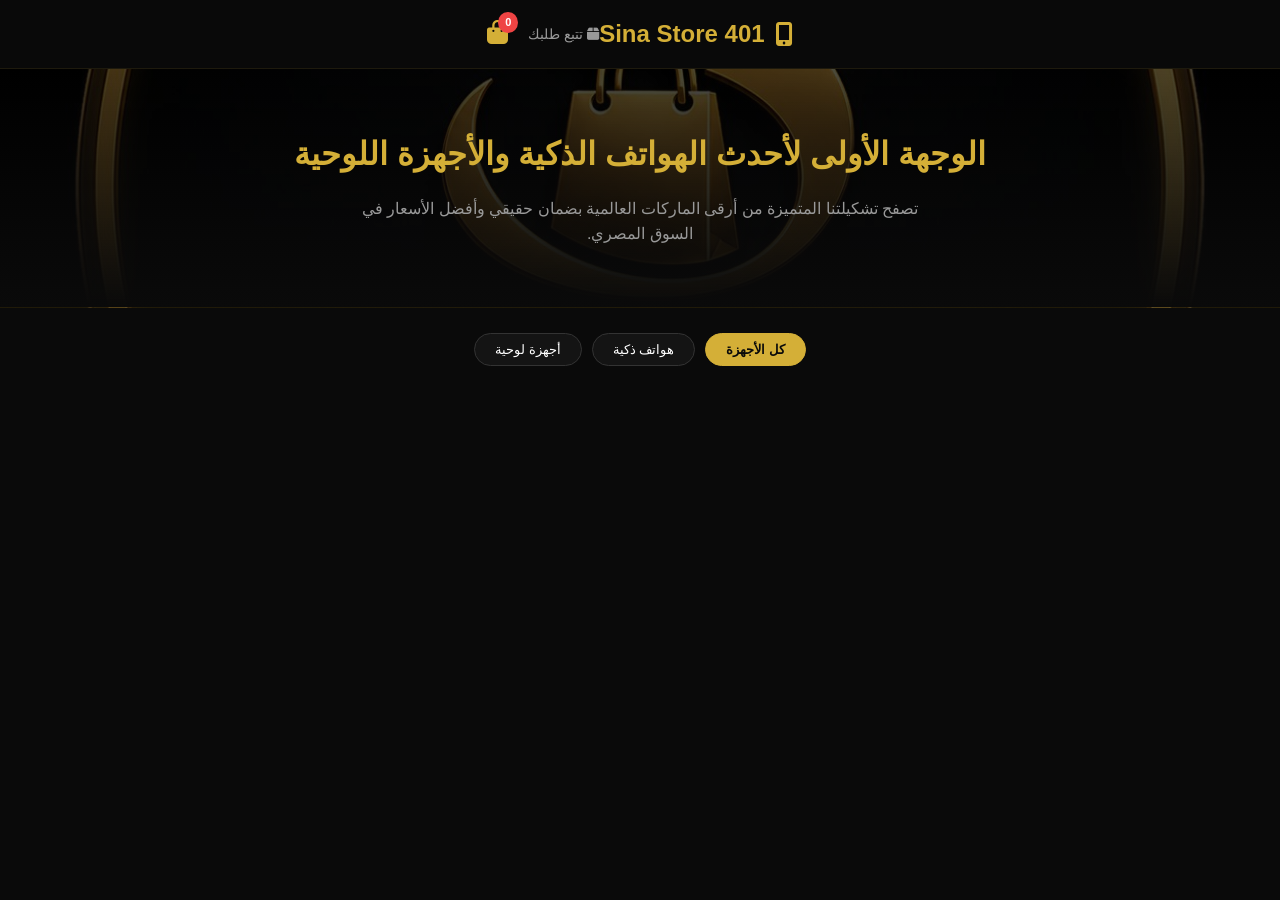
<file: templates/index.html>
<!DOCTYPE html>
<html lang="ar" dir="rtl">
<head>
    <meta charset="UTF-8">
    <meta name="viewport" content="width=device-width, initial-scale=1.0, maximum-scale=1.0, user-scalable=no">
    <title>Sina Store 401 | عالم الهواتف الذكية</title>
    <link rel="icon" type="image/png" href="/static/css/logo.png.jpeg">
    <link rel="stylesheet" href="https://cdnjs.cloudflare.com/ajax/libs/font-awesome/6.4.0/css/all.min.css">
    <link rel="stylesheet" href="/static/css/style.css">
    <style>
        /* تنسيقات مخصصة لتجربة مستخدم سلسة وسريعة */
        body {
            font-family: 'Cairo', 'Segoe UI', Tahoma, sans-serif;
            background: #0a0a0a;
            color: #fff;
        }
        
        /* سلة التسوق الجانبية */
        .cart-sidebar {
            position: fixed;
            top: 0;
            right: -400px;
            width: 380px;
            height: 100vh;
            background: #141414;
            box-shadow: -5px 0 30px rgba(0,0,0,0.5);
            z-index: 2000;
            transition: right 0.3s cubic-bezier(0.4, 0, 0.2, 1);
            display: flex;
            flex-direction: column;
            border-left: 1px solid rgba(212, 175, 55, 0.15);
        }
        .cart-sidebar.open { right: 0; }
        .cart-header { padding: 20px; border-bottom: 1px solid rgba(212,175,55,0.1); display: flex; justify-content: space-between; align-items: center; }
        .cart-items { flex: 1; overflow-y: auto; padding: 20px; }
        .cart-item { display: flex; gap: 15px; margin-bottom: 20px; padding-bottom: 15px; border-bottom: 1px solid #222; align-items: center; }
        .cart-item img { width: 60px; height: 60px; object-fit: cover; border-radius: 8px; border: 1px solid #333; }
        .cart-item-info { flex: 1; }
        .cart-item-info h4 { font-size: 14px; margin-bottom: 5px; color: #fff; }
        .cart-item-info .price { color: #d4af37; font-weight: bold; }
        .cart-footer { padding: 20px; border-top: 1px solid rgba(212,175,55,0.1); background: #1a1a1a; }
        
        /* شريط الفلترة والتصنيفات */
        .category-filter { display: flex; justify-content: center; gap: 10px; margin: 25px 0; flex-wrap: wrap; }
        .filter-btn { background: #141414; color: #fff; border: 1px solid #333; padding: 8px 20px; border-radius: 20px; cursor: pointer; transition: 0.3s; }
        .filter-btn.active, .filter-btn:hover { background: #d4af37; color: #0a0a0a; border-color: #d4af37; font-weight: bold; }

        /* تتبع الطلبات */
        .track-section { background: #141414; padding: 20px; border-radius: 12px; margin: 30px auto; max-width: 500px; border: 1px solid rgba(212,175,55,0.1); }
        .track-input-group { display: flex; gap: 10px; margin-top: 15px; }
        .track-input-group input { flex: 1; padding: 12px; border-radius: 8px; border: 1px solid #333; background: #202020; color: white; }
        .track-input-group button { background: #d4af37; color: #000; border: none; padding: 0 20px; border-radius: 8px; cursor: pointer; font-weight: bold; }
        
        /* حاوية التوستر */
        #toast-container { position: fixed; top: 20px; left: 20px; z-index: 9999; }
    </style>
</head>
<body>

    <header style="background: rgba(10,10,10,0.95); backdrop-filter: blur(10px); position: sticky; top:0; z-index:1000; padding: 15px 5%;">
        <div style="display: flex; justify-content: space-between; align-items: center; max-width: 1200px; margin: 0 auto;">
            <div class="logo" style="font-size: 24px; font-weight: 800; color: #d4af37; display: flex; align-items: center; gap: 10px;">
                <i class="fas fa-mobile-alt"></i> Sina Store 401
            </div>
            
            <div style="display: flex; align-items: center; gap: 20px;">
                <a href="#track-orders-anchor" style="color: #999; text-decoration: none; font-size: 14px;"><i class="fas fa-box"></i> تتبع طلبك</a>
                <div style="position: relative; cursor: pointer;" onclick="toggleCart(true)">
                    <i class="fas fa-shopping-bag" style="font-size: 24px; color: #d4af37;"></i>
                    <span id="cart-badge" style="position: absolute; top: -8px; right: -10px; background: #ef4444; color: white; border-radius: 50%; padding: 2px 7px; font-size: 11px; font-weight: bold;">0</span>
                </div>
            </div>
        </div>
    </header>

    <section class="hero" style="text-align: center; padding: 60px 20px; background: linear-gradient(rgba(0,0,0,0.7), #0a0a0a), url('/static/css/logo.png.jpeg') center/cover; border-bottom: 1px solid rgba(212,175,55,0.15);">
        <h2 style="font-size: 32px; color: #d4af37; margin-bottom: 15px;">الوجهة الأولى لأحدث الهواتف الذكية والأجهزة اللوحية</h2>
        <p style="color: #999; max-width: 600px; margin: 0 auto; font-size: 16px;">تصفح تشكيلتنا المتميزة من أرقى الماركات العالمية بضمان حقيقي وأفضل الأسعار في السوق المصري.</p>
    </section>

    <div class="container">
        <div class="category-filter">
            <button class="filter-btn active" onclick="filterProducts('كل الأجهزة', this)">كل الأجهزة</button>
            <button class="filter-btn" onclick="filterProducts('هواتف ذكية', this)">هواتف ذكية</button>
            <button class="filter-btn" onclick="filterProducts('أجهزة لوحية', this)">أجهزة لوحية</button
</file>
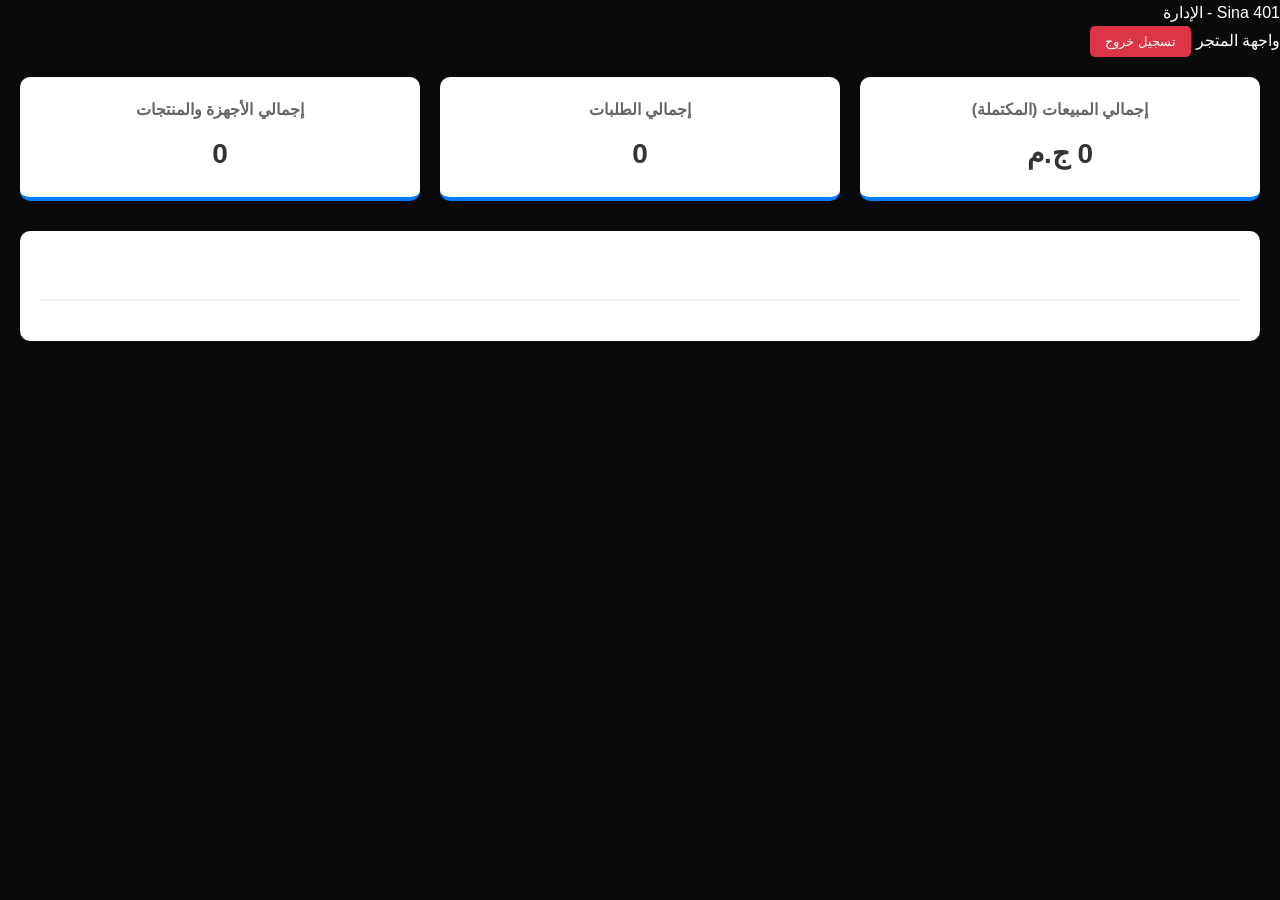
<file: templates/cashier.html>
<!DOCTYPE html>
<html lang="ar" dir="rtl">
<head>
    <meta charset="UTF-8">
    <meta name="viewport" content="width=device-width, initial-scale=1.0">
    <title>Sina Store | لوحة الإدارة</title>
    <link rel="stylesheet" href="/static/css/style.css">
    <style>
        /* تنسيقات إضافية مخصصة للوحة التحكم */
        .dashboard-grid { display: grid; grid-template-columns: repeat(auto-fit, minmax(200px, 1fr)); gap: 20px; margin-bottom: 30px; }
        .stat-card { background: #fff; padding: 20px; border-radius: 10px; box-shadow: 0 4px 6px rgba(0,0,0,0.05); text-align: center; border-bottom: 4px solid #007bff; }
        .stat-card h3 { margin: 0 0 10px 0; color: #666; font-size: 16px; }
        .stat-card .value { font-size: 28px; font-weight: bold; color: #333; }
        .admin-form { background: #fff; padding: 20px; border-radius: 10px; box-shadow: 0 4px 6px rgba(0,0,0,0.05); margin-bottom: 30px; }
        .form-row { display: grid; grid-template-columns: 1fr 1fr; gap: 15px; margin-bottom: 15px; }
        .admin-table { width: 100%; border-collapse: collapse; background: #fff; box-shadow: 0 4px 6px rgba(0,0,0,0.05); border-radius: 10px; overflow: hidden; }
        .admin-table th, .admin-table td { padding: 15px; text-align: right; border-bottom: 1px solid #eee; }
        .admin-table th { background: #f8f9fa; font-weight: bold; }
        .btn-danger { background: #dc3545; color: white; border: none; padding: 8px 15px; border-radius: 5px; cursor: pointer; }
        /* إشعارات Toasts */
        #toast-container { position: fixed; bottom: 20px; left: 20px; z-index: 9999; }
        .toast { background: #333; color: #fff; padding: 15px 25px; border-radius: 5px; margin-top: 10px; opacity: 0; transition: opacity 0.3s; box-shadow: 0 4px 12px rgba(0,0,0,0.15); }
        .toast.show { opacity: 1; }
    </style>
</head>
<body>

    <nav class="navbar">
        <div class="logo">Sina 401 - الإدارة</div>
        <div class="nav-links">
            <a href="/">واجهة المتجر</a>
            <button onclick="logout()" class="btn-danger">تسجيل خروج</button>
        </div>
    </nav>

    <div class="container" style="padding: 20px;">
        <div class="dashboard-grid">
            <div class="stat-card">
                <h3>إجمالي المبيعات (المكتملة)</h3>
                <div class="value" id="stat-sales">0 ج.م</div>
            </div>
            <div class="stat-card">
                <h3>إجمالي الطلبات</h3>
                <div class="value" id="stat-orders">0</div>
            </div>
            <div class="stat-card">
                <h3>إجمالي الأجهزة والمنتجات</h3>
                <div class="value" id="stat-products">0</div>
            </div>
        </div>

        <div class="admin-form">
            <h2 style="margin-bottom: 20px; border-bottom: 2px solid #eee; padding-bottom: 10px;">إضافة جهاز جديد</h2>
            <form id="addProductForm" onsubmit="submitNewProduct(event)">
</file>
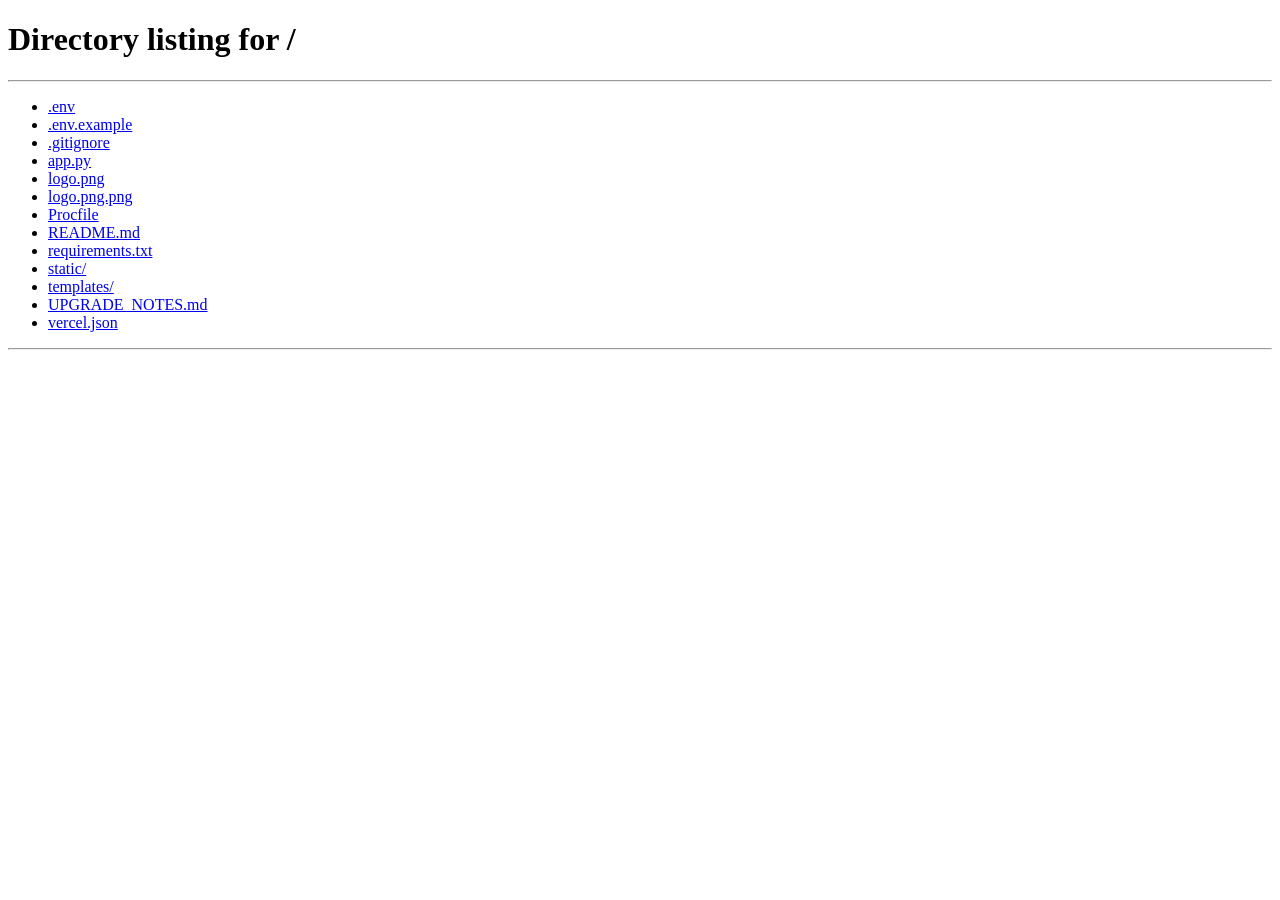
<file: templates/product_detail.html>
<!DOCTYPE html>
<html lang="ar" dir="rtl">
<head>
    <meta charset="UTF-8">
    <meta name="viewport" content="width=device-width, initial-scale=1.0">
    <title>تفاصيل المنتج | سينا ستور</title>
    <link rel="icon" type="image/png" href="/static/css/logo.png.jpeg">
    <link rel="stylesheet" href="https://cdnjs.cloudflare.com/ajax/libs/font-awesome/6.4.0/css/all.min.css">
    <style>
        * { margin: 0; padding: 0; box-sizing: border-box; }
        body {
            font-family: 'Cairo', 'Segoe UI', sans-serif;
            background: #f8f9fa;
            color: #333;
            direction: rtl;
        }
        .header {
            background: #2c2c2c;
            padding: 15px 30px;
            display: flex;
            justify-content: space-between;
            align-items: center;
            position: sticky;
            top: 0;
            z-index: 100;
        }
        .logo {
            font-size: 22px;
            font-weight: bold;
            color: white;
        }
        .logo span { color: #e67e22; }
        .back-btn {
            background: #e67e22;
            color: white;
            padding: 8px 20px;
            border: none;
            border-radius: 25px;
            cursor: pointer;
            text-decoration: none;
        }
        .container {
            max-width: 1000px;
            margin: 40px auto;
            padding: 0 20px;
        }
        .product-detail {
            background: white;
            border-radius: 16px;
            overflow: hidden;
            box-shadow: 0 5px 20px rgba(0,0,0,0.1);
            display: flex;
            flex-wrap: wrap;
        }
        .product-gallery {
            flex: 1;
            min-width: 300px;
            padding: 20px;
        }
        .main-img {
            width: 100%;
            height: 350px;
            object-fit: cover;
            border-radius: 12px;
        }
        .product-info {
            flex: 1;
            min-width: 300px;
            padding: 30px;
        }
        .product-name {
            font-size: 28px;
            margin-bottom: 10px;
            color: #2c2c2c;
        }
        .product-category {
            color: #888;
            margin-bottom: 15px;
        }
        .product-price {
            font-size: 32px;
            color: #e67e22;
            font-weight: bold;
            margin-bottom: 20px;
        }
        .product-stock {
            display: inline-block;
            padding: 5px 12px;
            border-radius: 20px;
            font-size: 12px;
            margin-bottom: 20px;
        }
        .in-stock { background: #22c55e20; color: #22c55e; }
        .product-desc {
            color: #666;
            line-height: 1.6;
            margin-bottom: 25px;
        }
        .product-actions {
            display: flex;
            gap: 15px;
            margin-bottom: 30px;
        }
        .product-actions button {
            flex: 1;
            padding: 12px;
            border: none;
            border-radius: 8px;
            font-weight: bold;
            cursor: pointer;
            font-size: 16px;
        }
        .btn-whatsapp {
            background: #25d366;
            color: white;
        }
        .btn-cart {
            background: #e67e22;
            color: white;
        }
        .order-form {
            background: #f8f9fa;
            padding: 20px;
            border-radius: 12px;
        }
        .order-form h3 {
            margin-bottom: 15px;
            color: #2c2c2c;
        }
        .order-form input {
            width: 100%;
            padding: 12px;
            margin-bottom: 12px;
            border: 1px solid #ddd;
            border-radius: 8px;
            font-family: inherit;
        }
        .order-form button {
            width: 100%;
            padding: 12px;
            background: #2c2c2c;
            color: white;
            border: none;
            border-radius: 8px;
            font-weight: bold;
            cursor: pointer;
            font-size: 16px;
        }
        .toast {
            position: fixed;
            bottom: 30px;
            right: 30px;
            background: #2c2c2c;
            color: white;
            padding: 12px 20px;
            border-radius: 8px;
            z-index: 9999;
            display: none;
        }
        @media (max-width: 768px) {
            .product-detail { flex-direction: column; }
            .main-img { height: 250px; }
            .product-name { font-size: 22px; }
            .product-price { font-size: 24px; }
        }
    </style>
</head>
<body>

    <header class="header">
        <div class="logo">سينا <span>ستور</span></div>
        <a href="/" class="back-btn"><i class="fas fa-arrow-right"></i> العودة للمتجر</a>
    </header>

    <div class="container">
        <div class="product-detail" id="productDetail">
            <div style="text-align: center; padding: 50px; width: 100%;">جاري تحميل المنتج...</div>
        </div>
    </div>

    <div class="toast" id="toast"></div>

    <script>
        const productId = new URLSearchParams(window.location.search).get('id');
        let currentProduct = null;

        function showToast(message) {
            const toast = document.getElementById('toast');
            toast.innerText = message;
            toast.style.display = 'block';
            setTimeout(() => toast.style.display = 'none', 3000);
        }

        function addToCart() {
            let cart = JSON.parse(localStorage.getItem('sina_cart') || '[]');
            const existing = cart.find(item => item.id === currentProduct.id);
            if (existing) {
                existing.qty++;
            } else {
                cart.push({
                    id: currentProduct.id,
                    name: currentProduct.name,
                    price: currentProduct.selling_price,
                    qty: 1,
                    image: currentProduct.image_url
                });
            }
            localStorage.setItem('sina_cart', JSON.stringify(cart));
            showToast('✅ تم إضافة المنتج إلى السلة');
        }

        async function submitDirectOrder() {
            const name = document.getElementById('customerName').value.trim();
            const phone = document.getElementById('customerPhone').value.trim();
            const address = document.getElementById('customerAddress').value.trim();

            if (!name || !phone || !address) {
                showToast('❌ يرجى ملء جميع الحقول');
                return;
            }

            const btn = document.querySelector('.order-form button');
            btn.disabled = true;
            btn.innerText = 'جاري الإرسال...';

            try {
                const res = await fetch('/api/orders', {
                    method: 'POST',
                    headers: { 'Content-Type': 'application/json' },
                    body: JSON.stringify({
                        customer_name: name,
                        customer_phone: phone,
                        customer_address: address,
                        total_price: currentProduct.selling_price,
                        products: [{ id: currentProduct.id, name: currentProduct.name, price: currentProduct.selling_price, qty: 1 }],
                        marketer_code: '',
                        payment_method: 'كاش'
                    })
                });

                const data = await res.json();
                if (data.success) {
                    showToast('🎉 تم الطلب بنجاح! سيتم التواصل معك قريباً');
                    document.getElementById('customerName').value = '';
                    document.getElementById('customerPhone').value = '';
                    document.getElementById('customerAddress').value = '';
                } else {
                    showToast('❌ فشل إرسال الطلب: ' + (data.error || 'خطأ غير معروف'));
                }
            } catch (err) {
                showToast('❌ فشل الاتصال بالسيرفر');
            } finally {
                btn.disabled = false;
                btn.innerText = '✅ تأكيد الطلب';
            }
        }

        async function loadProduct() {
            if (!productId) {
                window.location.href = '/';
                return;
            }

            try {
                const res = await fetch('/api/products');
                const products = await res.json();
                currentProduct = products.find(p => p.id == productId);

                if (!currentProduct) {
                    document.getElementById('productDetail').innerHTML = `
                        <div style="text-align: center; padding: 50px; width: 100%;">
                            <p style="color: #ef4444;">❌ المنتج غير موجود</p>
                            <a href="/" style="color: #e67e22;">العودة للمتجر</a>
                        </div>
                    `;
                    return;
                }

                let stockClass = 'in-stock';
                let stockText = `✅ متوفر: ${currentProduct.stock_quantity || 0} قطعة`;

                document.getElementById('productDetail').innerHTML = `
                    <div class="product-gallery">
                        <img src="${currentProduct.image_url || 'https://via.placeholder.com/400x400/2c2c2c/d4af37?text=Product'}" class="main-img" onerror="this.src='https://via.placeholder.com/400x400/2c2c2c/d4af37?text=Product'">
                    </div>
                    <div class="product-info">
                        <h1 class="product-name">${currentProduct.name}</h1>
                        <div class="product-category"><i class="fas fa-tag"></i> ${currentProduct.category || 'عام'}</div>
                        <div class="product-price">${currentProduct.selling_price} ج.م</div>
                        <div class="product-stock ${stockClass}">${stockText}</div>
                        <div class="product-desc">${currentProduct.description || 'لا توجد تفاصيل إضافية لهذا المنتج.'}</div>
                        <div class="product-actions">
                            <button class="btn-whatsapp" onclick="window.open('https://wa.me/201065653401?text=أريد شراء: ${encodeURIComponent(currentProduct.name)}', '_blank')">
                                <i class="fab fa-whatsapp"></i> طلب عبر واتساب
                            </button>
                            <button class="btn-cart" onclick="addToCart()">
                                <i class="fas fa-cart-plus"></i> أضف للسلة
                            </button>
                        </div>
                        <div class="order-form">
                            <h3><i class="fas fa-truck"></i> اطلب الآن - الدفع عند الاستلام</h3>
                            <input type="text" id="customerName" placeholder="الاسم الكامل" required>
                            <input type="tel" id="customerPhone" placeholder="رقم الهاتف" required>
                            <input type="text" id="customerAddress" placeholder="العنوان بالتفصيل" required>
                            <button onclick="submitDirectOrder()">✅ تأكيد الطلب</button>
                        </div>
                    </div>
                `;
            } catch (e) {
                console.error(e);
                document.getElementById('productDetail').innerHTML = `<div style="text-align:center; padding:50px;">❌ خطأ في تحميل المنتج</div>`;
            }
        }

        loadProduct();
    </script>
</body>
</html>
</file>
<file: static/css/style.css>
:root {
    --primary: #d4af37;
    --primary-dark: #b8860b;
    --primary-light: #f4e4a6;
    --bg: #0a0a0a;
    --bg-light: #141414;
    --card-bg: #1a1a1a;
    --card-border: rgba(212, 175, 55, 0.15);
    --text: #ffffff;
    --text-muted: #999999;
    --text-dark: #666666;
    --success: #22c55e;
    --danger: #ef4444;
    --warning: #f59e0b;
    --info: #3b82f6;
    --shadow: 0 4px 20px rgba(0,0,0,0.3);
    --shadow-gold: 0 4px 20px rgba(212, 175, 55, 0.1);
    --radius: 12px;
    --radius-sm: 8px;
    --transition: all 0.3s ease;
}

*, *::before, *::after {
    margin: 0;
    padding: 0;
    box-sizing: border-box;
}

html {
    scroll-behavior: smooth;
    font-size: 16px;
}

body {
    font-family: 'Segoe UI', Tahoma, Geneva, Verdana, sans-serif;
    background: var(--bg);
    color: var(--text);
    line-height: 1.6;
    min-height: 100vh;
    -webkit-font-smoothing: antialiased;
}

img {
    max-width: 100%;
    height: auto;
    display: block;
}

a {
    color: inherit;
    text-decoration: none;
}

button {
    font-family: inherit;
    cursor: pointer;
    border: none;
    outline: none;
}

::-webkit-scrollbar {
    width: 6px;
}

::-webkit-scrollbar-track {
    background: var(--bg);
}

::-webkit-scrollbar-thumb {
    background: var(--primary);
    border-radius: 3px;
}

header {
    position: sticky;
    top: 0;
    z-index: 1000;
    background: rgba(10, 10, 10, 0.98);
    backdrop-filter: blur(20px);
    border-bottom: 1px solid rgba(212, 175, 55, 0.1);
    padding: 12px 24px;
    display: flex;
    justify-content: space-between;
    align-items: center;
    gap: 20px;
}

.header-left h1 {
    font-size: 22px;
    font-weight: 800;
    background: linear-gradient(135deg, var(--primary), var(--primary-dark));
    -webkit-background-clip: text;
    -webkit-text-fill-color: transparent;
    background-clip: text;
}

.header-right {
    display: flex;
    align-items: center;
    gap: 12px;
}

.search-box input {
    background: var(--bg-light);
    border: 1px solid #222;
    padding: 10px 16px;
    border-radius: 25px;
    color: var(--text);
    width: 250px;
    font-size: 14px;
    transition: var(--transition);
}

.search-box input:focus {
    border-color: var(--primary);
    box-shadow: 0 0 15px rgba(212, 175, 55, 0.1);
    outline: none;
}

.search-box input::placeholder {
    color: #555;
}

.icon-btn {
    background: var(--bg-light);
    border: 1px solid #222;
    width: 40px;
    height: 40px;
    border-radius: 50%;
    display: flex;
    align-items: center;
    justify-content: center;
    font-size: 18px;
    color: var(--text);
    position: relative;
    transition: var(--transition);
}

.icon-btn:hover {
    background: var(--primary);
    color: #000;
    border-color: var(--primary);
}

.badge {
    position: absolute;
    top: -5px;
    right: -5px;
    background: var(--danger);
    color: #fff;
    font-size: 11px;
    font-weight: bold;
    width: 20px;
    height: 20px;
    border-radius: 50%;
    display: flex;
    align-items: center;
    justify-content: center;
}

.dropdown-menu {
    display: none;
    position: absolute;
    top: 60px;
    left: 20px;
    background: var(--card-bg);
    border: 1px solid var(--card-border);
    border-radius: var(--radius);
    min-width: 200px;
    box-shadow: var(--shadow);
    overflow: hidden;
    z-index: 1001;
}

.dropdown-menu.show {
    display: block;
}

.dropdown-menu a {
    display: block;
    padding: 12px 16px;
    font-size: 14px;
    transition: var(--transition);
}

.dropdown-menu a:hover {
    background: var(--primary);
    color: #000;
}

.hero {
    text-align: center;
    padding: 60px 20px 50px;
    background: radial-gradient(ellipse at 50% 0%, rgba(212, 175, 55, 0.08) 0%, transparent 60%);
}

.hero h2 {
    font-size: 32px;
    font-weight: 800;
    margin-bottom: 12px;
    color: var(--text);
}

.hero h2 span {
    color: var(--primary);
}

.hero p {
    font-size: 16px;
    color: var(--text-muted);
    max-width: 500px;
    margin: 0 auto 25px;
}

.hero-btn {
    background: linear-gradient(135deg, var(--primary), var(--primary-dark));
    color: #000;
    padding: 14px 35px;
    border-radius: 30px;
    font-size: 16px;
    font-weight: 700;
    transition: var(--transition);
    box-shadow: var(--shadow-gold);
    display: inline-block;
    border: none;
    cursor: pointer;
}

.hero-btn:hover {
    transform: translateY(-3px);
    box-shadow: 0 8px 25px rgba(212, 175, 55, 0.3);
}

.cart-section {
    display: none;
    position: fixed;
    top: 0;
    right: 0;
    width: 100%;
    max-width: 450px;
    height: 100vh;
    background: var(--bg);
    border-left: 1px solid var(--card-border);
    z-index: 2000;
    flex-direction: column;
    animation: slideInRight 0.3s ease;
}

.cart-section.show {
    display: flex;
}

@keyframes slideInRight {
    from { transform: translateX(100%); }
    to { transform: translateX(0); }
}

.cart-header {
    display: flex;
    justify-content: space-between;
    align-items: center;
    padding: 20px;
    border-bottom: 1px solid #222;
}

.cart-header h3 {
    color: var(--primary);
    font-size: 18px;
}

.close-btn {
    background: none;
    color: var(--text);
    font-size: 24px;
    width: 36px;
    height: 36px;
    border-radius: 50%;
    display: flex;
    align-items: center;
    justify-content: center;
    transition: var(--transition);
    border: none;
    cursor: pointer;
}

.close-btn:hover {
    background: rgba(255,255,255,0.1);
}

.cart-items {
    flex: 1;
    overflow-y: auto;
    padding: 20px;
}

.empty-cart {
    text-align: center;
    padding: 40px;
    color: var(--text-muted);
    font-size: 16px;
}

.cart-item {
    display: flex;
    justify-content: space-between;
    align-items: center;
    padding: 15px 0;
    border-bottom: 1px solid #222;
    gap: 15px;
}

.cart-item-info {
    flex: 1;
}

.cart-item-info strong {
    display: block;
    font-size: 14px;
    margin-bottom: 4px;
}

.cart-item-info span {
    color: var(--text-muted);
    font-size: 13px;
}

.cart-item-actions {
    display: flex;
    align-items: center;
    gap: 12px;
}

.qty-control {
    display: flex;
    align-items: center;
    gap: 8px;
    background: var(--bg-light);
    border-radius: 20px;
    padding: 4px;
}

.qty-control button {
    width: 28px;
    height: 28px;
    border-radius: 50%;
    background: #222;
    color: var(--text);
    font-size: 16px;
    font-weight: bold;
    transition: var(--transition);
    border: none;
    cursor: pointer;
}

.qty-control button:hover {
    background: var(--primary);
    color: #000;
}

.qty-control span {
    min-width: 24px;
    text-align: center;
    font-size: 14px;
}

.item-total {
    color: var(--primary);
    font-weight: bold;
    font-size: 14px;
    min-width: 70px;
    text-align: left;
}

.remove-btn {
    background: none;
    color: var(--danger);
    font-size: 18px;
    transition: var(--transition);
    border: none;
    cursor: pointer;
}

.remove-btn:hover {
    transform: scale(1.2);
}

.cart-footer {
    padding: 20px;
    border-top: 1px solid #222;
    background: var(--bg-light);
}

.cart-total {
    display: flex;
    justify-content: space-between;
    align-items: center;
    font-size: 18px;
    font-weight: bold;
    margin-bottom: 20px;
    padding-bottom: 15px;
    border-bottom: 1px solid #222;
}

.cart-total span:last-child {
    color: var(--primary);
    font-size: 22px;
}

.checkout-form {
    display: flex;
    flex-direction: column;
    gap: 12px;
}

.checkout-form input {
    background: var(--bg);
    border: 1px solid #333;
    padding: 12px 16px;
    border-radius: var(--radius-sm);
    color: var(--text);
    font-size: 14px;
    transition: var(--transition);
    font-family: inherit;
}

.checkout-form input:focus {
    border-color: var(--primary);
    outline: none;
}

.checkout-form input::placeholder {
    color: #555;
}

.checkout-btn {
    background: linear-gradient(135deg, var(--primary), var(--primary-dark));
    color: #000;
    padding: 14px;
    border-radius: var(--radius-sm);
    font-size: 16px;
    font-weight: 700;
    margin-top: 8px;
    transition: var(--transition);
    border: none;
    cursor: pointer;
}

.checkout-btn:hover {
    transform: translateY(-2px);
    box-shadow: var(--shadow-gold);
}

.checkout-btn:disabled {
    opacity: 0.6;
    transform: none;
    cursor: not-allowed;
}

.categories-section {
    padding: 20px;
    max-width: 800px;
    margin: 0 auto;
}

.category-filter {
    display: flex;
    gap: 10px;
    flex-wrap: wrap;
    justify-content: center;
}

.category-btn {
    background: var(--bg-light);
    border: 1px solid #222;
    color: var(--text-muted);
    padding: 8px 20px;
    border-radius: 25px;
    font-size: 13px;
    font-family: inherit;
    transition: var(--transition);
    cursor: pointer;
}

.category-btn:hover,
.category-btn.active {
    background: linear-gradient(135deg, var(--primary), var(--primary-dark));
    color: #000;
    border-color: var(--primary);
    font-weight: 600;
}

.products-section {
    padding: 40px 20px;
    max-width: 1200px;
    margin: 0 auto;
}

.section-title {
    text-align: center;
    margin-bottom: 40px;
}

.section-title h2 {
    font-size: 28px;
    color: var(--primary);
    margin-bottom: 8px;
}

.section-title p {
    color: var(--text-muted);
    font-size: 15px;
}

.products-grid {
    display: grid;
    grid-template-columns: repeat(auto-fill, minmax(260px, 1fr));
    gap: 25px;
}

.product-card {
    background: var(--card-bg);
    border: 1px solid var(--card-border);
    border-radius: var(--radius);
    overflow: hidden;
    position: relative;
    transition: var(--transition);
}

.product-card:hover {
    transform: translateY(-8px);
    border-color: rgba(212, 175, 55, 0.4);
    box-shadow: var(--shadow-gold);
}

.product-badge {
    position: absolute;
    top: 12px;
    right: 12px;
    padding: 6px 12px;
    border-radius: 20px;
    font-size: 11px;
    font-weight: 600;
    z-index: 2;
    backdrop-filter: blur(10px);
}

.product-badge.in-stock {
    background: rgba(34, 197, 94, 0.2);
    color: var(--success);
    border: 1px solid rgba(34, 197, 94, 0.3);
}

.product-badge.low-stock {
    background: rgba(245, 158, 11, 0.2);
    color: var(--warning);
    border: 1px solid rgba(245, 158, 11, 0.3);
}

.product-badge.out-stock {
    background: rgba(239, 68, 68, 0.2);
    color: var(--danger);
    border: 1px solid rgba(239, 68, 68, 0.3);
}

.product-img {
    width: 100%;
    height: 200px;
    overflow: hidden;
    background: #0d0d0d;
}

.product-img img {
    width: 100%;
    height: 100%;
    object-fit: cover;
    transition: var(--transition);
}

.product-card:hover .product-img img {
    transform: scale(1.05);
}

.product-info {
    padding: 18px;
}

.product-info h3 {
    font-size: 16px;
    font-weight: 600;
    margin-bottom: 6px;
    line-height: 1.4;
}

.product-info h3 a {
    color: var(--text);
    transition: var(--transition);
}

.product-info h3 a:hover {
    color: var(--primary);
}

.product-category {
    color: var(--text-muted);
    font-size: 12px;
    margin-bottom: 12px;
}

.product-price {
    font-size: 20px;
    font-weight: 700;
    color: var(--primary);
    margin-bottom: 15px;
}

.product-actions {
    display: grid;
    grid-template-columns: 1fr 1fr;
    gap: 8px;
}

.btn-whatsapp {
    background: linear-gradient(135deg, #25d366, #128c7e);
    color: #fff;
    padding: 10px;
    border-radius: 20px;
    font-size: 13px;
    font-weight: 600;
    transition: var(--transition);
    text-align: center;
    display: inline-block;
    border: none;
    cursor: pointer;
}

.btn-whatsapp:hover {
    transform: scale(1.02);
    box-shadow: 0 4px 15px rgba(37, 211, 102, 0.3);
}

.btn-cart {
    background: linear-gradient(135deg, var(--primary), var(--primary-dark));
    color: #000;
    padding: 10px;
    border-radius: 20px;
    font-size: 13px;
    font-weight: 600;
    transition: var(--transition);
    text-align: center;
    display: inline-block;
    border: none;
    cursor: pointer;
}

.btn-cart:hover {
    transform: scale(1.02);
    box-shadow: var(--shadow-gold);
}

.tracking-section {
    padding: 60px 20px;
    max-width: 500px;
    margin: 0 auto;
}

.tracking-box {
    background: var(--card-bg);
    border: 1px solid var(--card-border);
    border-radius: var(--radius);
    padding: 30px;
    text-align: center;
}

.tracking-box h3 {
    color: var(--primary);
    margin-bottom: 20px;
    font-size: 20px;
}

.tracking-input {
    display: flex;
    gap: 10px;
}

.tracking-input input {
    flex: 1;
    background: var(--bg);
    border: 1px solid #333;
    padding: 12px 16px;
    border-radius: var(--radius-sm);
    color: var(--text);
    font-size: 14px;
    font-family: inherit;
}

.tracking-input input:focus {
    border-color: var(--primary);
    outline: none;
}

.tracking-input button {
    background: linear-gradient(135deg, var(--primary), var(--primary-dark));
    color: #000;
    padding: 12px 24px;
    border-radius: var(--radius-sm);
    font-weight: 700;
    font-size: 14px;
    transition: var(--transition);
    border: none;
    cursor: pointer;
}

.tracking-input button:hover {
    transform: translateY(-2px);
    box-shadow: var(--shadow-gold);
}

.order-card {
    background: var(--bg);
    border-radius: var(--radius-sm);
    padding: 15px;
    margin-top: 15px;
    text-align: right;
    border-right: 3px solid var(--primary);
}

.order-card.status-shipping {
    border-right-color: var(--info);
}

.order-card.status-delivered {
    border-right-color: var(--success);
}

.order-header {
    display: flex;
    justify-content: space-between;
    align-items: center;
    margin-bottom: 10px;
}

.status-badge {
    padding: 4px 12px;
    border-radius: 20px;
    font-size: 12px;
    font-weight: 600;
}

.order-card .status-badge {
    background: rgba(212, 175, 55, 0.2);
    color: var(--primary);
}

.order-card.status-shipping .status-badge {
    background: rgba(59, 130, 246, 0.2);
    color: var(--info);
}

.order-card.status-delivered .status-badge {
    background: rgba(34, 197, 94, 0.2);
    color: var(--success);
}

.order-details p {
    color: var(--text-muted);
    font-size: 13px;
    margin: 4px 0;
}

footer {
    background: var(--bg-light);
    border-top: 1px solid #222;
    padding: 50px 20px 20px;
    margin-top: 60px;
}

.footer-content {
    max-width: 1000px;
    margin: 0 auto;
    display: grid;
    grid-template-columns: repeat(auto-fit, minmax(200px, 1fr));
    gap: 30px;
    margin-bottom: 30px;
}

.footer-brand h3 {
    font-size: 22px;
    background: linear-gradient(135deg, var(--primary), var(--primary-dark));
    -webkit-background-clip: text;
    -webkit-text-fill-color: transparent;
    margin-bottom: 10px;
}

.footer-brand p {
    color: var(--text-muted);
    font-size: 14px;
}

.footer-links {
    display: flex;
    flex-direction: column;
    gap: 10px;
}

.footer-links a {
    color: var(--text-muted);
    font-size: 14px;
    transition: var(--transition);
}

.footer-links a:hover {
    color: var(--primary);
    padding-right: 5px;
}

.footer-contact p {
    color: var(--text-muted);
    font-size: 14px;
    margin: 8px 0;
}

.footer-bottom {
    text-align: center;
    padding-top: 20px;
    border-top: 1px solid #222;
}

.footer-bottom p {
    color: var(--text-dark);
    font-size: 13px;
}

.floating-whatsapp {
    position: fixed;
    bottom: 25px;
    right: 25px;
    width: 55px;
    height: 55px;
    background: linear-gradient(135deg, #25d366, #128c7e);
    border-radius: 50%;
    display: flex;
    justify-content: center;
    align-items: center;
    font-size: 24px;
    box-shadow: 0 8px 25px rgba(37, 211, 102, 0.3);
    z-index: 999;
    transition: var(--transition);
    text-decoration: none;
}

.floating-whatsapp:hover {
    transform: scale(1.1) rotate(5deg);
    box-shadow: 0 12px 35px rgba(37, 211, 102, 0.4);
}

.toast {
    position: fixed;
    top: 20px;
    left: 20px;
    background: var(--card-bg);
    border-right: 3px solid var(--primary);
    padding: 15px 25px;
    border-radius: var(--radius-sm);
    box-shadow: var(--shadow);
    z-index: 9999;
    display: none;
    animation: slideIn 0.3s ease-out;
    font-size: 14px;
    max-width: 350px;
}

.toast.show {
    display: block;
}

.toast.error {
    border-right-color: var(--danger);
}

@keyframes slideIn {
    from { transform: translateX(-100%); opacity: 0; }
    to { transform: translateX(0); opacity: 1; }
}

.loading-skeleton {
    background: linear-gradient(90deg, var(--bg-light) 25%, #1a1a1a 50%, var(--bg-light) 75%);
    background-size: 200% 100%;
    animation: shimmer 1.5s infinite;
    border-radius: var(--radius);
    height: 300px;
}

@keyframes shimmer {
    0% { background-position: 200% 0; }
    100% { background-position: -200% 0; }
}

.empty-state {
    grid-column: 1 / -1;
    text-align: center;
    padding: 60px 20px;
    color: var(--text-muted);
}

.empty-state p:first-child {
    font-size: 20px;
    margin-bottom: 8px;
}

.empty-state p:last-child {
    font-size: 14px;
}

.loading-text {
    color: var(--primary);
    text-align: center;
    margin-top: 15px;
}

.error-text {
    color: var(--danger);
    text-align: center;
    margin-top: 15px;
}

@media (max-width: 768px) {
    header {
        padding: 10px 15px;
        flex-wrap: wrap;
    }

    .header-left h1 {
        font-size: 18px;
    }

    .search-box input {
        width: 180px;
        padding: 8px 12px;
        font-size: 13px;
    }

    .hero {
        padding: 50px 15px 40px;
    }

    .hero h2 {
        font-size: 26px;
    }

    .hero p {
        font-size: 15px;
    }

    .products-grid {
        grid-template-columns: repeat(auto-fill, minmax(220px, 1fr));
        gap: 15px;
    }

    .product-img {
        height: 170px;
    }

    .cart-section {
        max-width: 100%;
    }

    .footer-content {
        grid-template-columns: 1fr;
        text-align: center;
    }
}

@media (max-width: 480px) {
    .products-grid {
        grid-template-columns: 1fr;
    }

    .product-actions {
        grid-template-columns: 1fr;
    }

    .hero h2 {
        font-size: 22px;
    }

    .search-box {
        display: none;
    }
}

::selection {
    background: rgba(212, 175, 55, 0.3);
    color: #fff;
}
</file>
